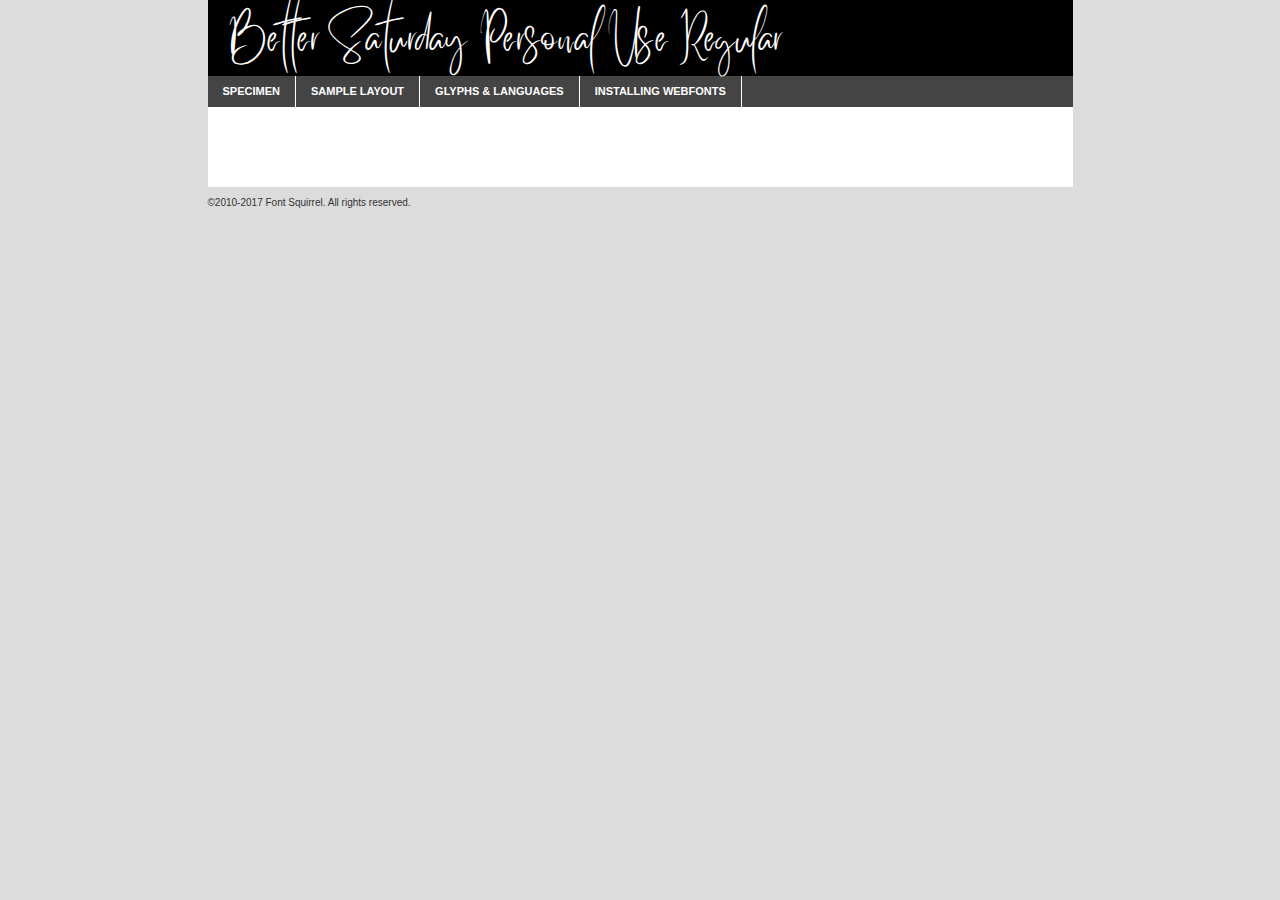
<file: font/better_saturday-demo.html>
<!DOCTYPE html PUBLIC "-//W3C//DTD XHTML 1.0 Transitional//EN"
        "http://www.w3.org/TR/xhtml1/DTD/xhtml1-transitional.dtd">

<html xmlns="http://www.w3.org/1999/xhtml" xml:lang="en" lang="en">
<head>
    <meta http-equiv="Content-Type" content="text/html; charset=utf-8"/>
    <script src="http://ajax.googleapis.com/ajax/libs/jquery/1.7.2/jquery.min.js" type="text/javascript" charset="utf-8"></script>
    <script type="text/javascript">
		(function($) {
			$.fn.easyTabs = function(option) {
				var param = jQuery.extend({ fadeSpeed: 'fast', defaultContent: 1, activeClass: 'active' }, option);
				$(this).each(function() {
					var thisId = '#' + this.id;
					if ( param.defaultContent == '' )
					{
						param.defaultContent = 1;
					}
					if ( typeof param.defaultContent == 'number' )
					{
						var defaultTab = $(thisId + ' .tabs li:eq(' + (param.defaultContent - 1) + ') a').attr('href').substr(1);
					}
					else
					{
						var defaultTab = param.defaultContent;
					}
					$(thisId + ' .tabs li a').each(function() {
						var tabToHide = $(this).attr('href').substr(1);
						$('#' + tabToHide).addClass('easytabs-tab-content');
					});
					hideAll();
					changeContent(defaultTab);

					function hideAll() {$(thisId + ' .easytabs-tab-content').hide();}

					function changeContent(tabId)
					{
						hideAll();
						$(thisId + ' .tabs li').removeClass(param.activeClass);
						$(thisId + ' .tabs li a[href=#' + tabId + ']').closest('li').addClass(param.activeClass);
						if ( param.fadeSpeed != 'none' )
						{
							$(thisId + ' #' + tabId).fadeIn(param.fadeSpeed);
						}
						else
						{
							$(thisId + ' #' + tabId).show();
						}
					}

					$(thisId + ' .tabs li').click(function() {
						var tabId = $(this).find('a').attr('href').substr(1);
						changeContent(tabId);
						return false;
					});
				});
			}
		})(jQuery);
    </script>
    <link rel="stylesheet" href="specimen_files/specimen_stylesheet.css" type="text/css" charset="utf-8"/>
    <link rel="stylesheet" href="stylesheet.css" type="text/css" charset="utf-8"/>

    <style type="text/css">
        		body {
			font-family: 'better_saturday_personal_usRg';
        		}

            </style>

    <title>Better Saturday Personal Use Regular Specimen</title>


    <script type="text/javascript" charset="utf-8">
		$(document).ready(function() {
			$('#container').easyTabs({ defaultContent: 1 });
		});
    </script>
</head>

<body>
<div id="container">
    <div id="header">
		Better Saturday Personal Use Regular    </div>
    <ul class="tabs">
        <li><a href="#specimen">Specimen</a></li>
        <li><a href="#layout">Sample Layout</a></li>
		        <li><a href="#glyphs">Glyphs &amp; Languages</a></li>
        <li><a href="#installing">Installing Webfonts</a></li>

    </ul>

    <div id="main_content">


        <div id="specimen">

            <div class="section">
                <div class="grid12 firstcol">
                    <div class="huge">AaBb</div>
                </div>
            </div>

            <div class="section">
                <div class="glyph_range">A&#x200B;B&#x200b;C&#x200b;D&#x200b;E&#x200b;F&#x200b;G&#x200b;H&#x200b;I&#x200b;J&#x200b;K&#x200b;L&#x200b;M&#x200b;N&#x200b;O&#x200b;P&#x200b;Q&#x200b;R&#x200b;S&#x200b;T&#x200b;U&#x200b;V&#x200b;W&#x200b;X&#x200b;Y&#x200b;Z&#x200b;a&#x200b;b&#x200b;c&#x200b;d&#x200b;e&#x200b;f&#x200b;g&#x200b;h&#x200b;i&#x200b;j&#x200b;k&#x200b;l&#x200b;m&#x200b;n&#x200b;o&#x200b;p&#x200b;q&#x200b;r&#x200b;s&#x200b;t&#x200b;u&#x200b;v&#x200b;w&#x200b;x&#x200b;y&#x200b;z&#x200b;1&#x200b;2&#x200b;3&#x200b;4&#x200b;5&#x200b;6&#x200b;7&#x200b;8&#x200b;9&#x200b;0&#x200b;&amp;&#x200b;.&#x200b;,&#x200b;?&#x200b;!&#x200b;&#64;&#x200b;(&#x200b;)&#x200b;#&#x200b;$&#x200b;%&#x200b;*&#x200b;+&#x200b;-&#x200b;=&#x200b;:&#x200b;;</div>
            </div>
            <div class="section">
                <div class="grid12 firstcol">
                    <table class="sample_table">
                        <tr>
                            <td>10</td>
                            <td class="size10">abcdefghijklmnopqrstuvwxyzABCDEFGHIJKLMNOPQRSTUVWXYZ0123456789abcdefghijklmnopqrstuvwxyzABCDEFGHIJKLMNOPQRSTUVWXYZ0123456789abcdefghijklmnopqrstuvwxyzABCDEFGHIJKLMNOPQRSTUVWXYZ</td>
                        </tr>
                        <tr>
                            <td>11</td>
                            <td class="size11">abcdefghijklmnopqrstuvwxyzABCDEFGHIJKLMNOPQRSTUVWXYZ0123456789abcdefghijklmnopqrstuvwxyzABCDEFGHIJKLMNOPQRSTUVWXYZ0123456789abcdefghijklmnopqrstuvwxyzABCDEFGHIJKLMNOPQRSTUVWXYZ</td>
                        </tr>
                        <tr>
                            <td>12</td>
                            <td class="size12">abcdefghijklmnopqrstuvwxyzABCDEFGHIJKLMNOPQRSTUVWXYZ0123456789abcdefghijklmnopqrstuvwxyzABCDEFGHIJKLMNOPQRSTUVWXYZ0123456789abcdefghijklmnopqrstuvwxyzABCDEFGHIJKLMNOPQRSTUVWXYZ</td>
                        </tr>
                        <tr>
                            <td>13</td>
                            <td class="size13">abcdefghijklmnopqrstuvwxyzABCDEFGHIJKLMNOPQRSTUVWXYZ0123456789abcdefghijklmnopqrstuvwxyzABCDEFGHIJKLMNOPQRSTUVWXYZ0123456789abcdefghijklmnopqrstuvwxyzABCDEFGHIJKLMNOPQRSTUVWXYZ</td>
                        </tr>
                        <tr>
                            <td>14</td>
                            <td class="size14">abcdefghijklmnopqrstuvwxyzABCDEFGHIJKLMNOPQRSTUVWXYZ0123456789abcdefghijklmnopqrstuvwxyzABCDEFGHIJKLMNOPQRSTUVWXYZ0123456789abcdefghijklmnopqrstuvwxyzABCDEFGHIJKLMNOPQRSTUVWXYZ</td>
                        </tr>
                        <tr>
                            <td>16</td>
                            <td class="size16">abcdefghijklmnopqrstuvwxyzABCDEFGHIJKLMNOPQRSTUVWXYZ0123456789abcdefghijklmnopqrstuvwxyzABCDEFGHIJKLMNOPQRSTUVWXYZ</td>
                        </tr>
                        <tr>
                            <td>18</td>
                            <td class="size18">abcdefghijklmnopqrstuvwxyzABCDEFGHIJKLMNOPQRSTUVWXYZ0123456789abcdefghijklmnopqrstuvwxyzABCDEFGHIJKLMNOPQRSTUVWXYZ</td>
                        </tr>
                        <tr>
                            <td>20</td>
                            <td class="size20">abcdefghijklmnopqrstuvwxyzABCDEFGHIJKLMNOPQRSTUVWXYZ0123456789abcdefghijklmnopqrstuvwxyzABCDEFGHIJKLMNOPQRSTUVWXYZ</td>
                        </tr>
                        <tr>
                            <td>24</td>
                            <td class="size24">abcdefghijklmnopqrstuvwxyzABCDEFGHIJKLMNOPQRSTUVWXYZ0123456789abcdefghijklmnopqrstuvwxyzABCDEFGHIJKLMNOPQRSTUVWXYZ</td>
                        </tr>
                        <tr>
                            <td>30</td>
                            <td class="size30">abcdefghijklmnopqrstuvwxyzABCDEFGHIJKLMNOPQRSTUVWXYZ0123456789abcdefghijklmnopqrstuvwxyzABCDEFGHIJKLMNOPQRSTUVWXYZ</td>
                        </tr>
                        <tr>
                            <td>36</td>
                            <td class="size36">abcdefghijklmnopqrstuvwxyzABCDEFGHIJKLMNOPQRSTUVWXYZ0123456789abcdefghijklmnopqrstuvwxyzABCDEFGHIJKLMNOPQRSTUVWXYZ</td>
                        </tr>
                        <tr>
                            <td>48</td>
                            <td class="size48">abcdefghijklmnopqrstuvwxyzABCDEFGHIJKLMNOPQRSTUVWXYZ0123456789abcdefghijklmnopqrstuvwxyzABCDEFGHIJKLMNOPQRSTUVWXYZ</td>
                        </tr>
                        <tr>
                            <td>60</td>
                            <td class="size60">abcdefghijklmnopqrstuvwxyzABCDEFGHIJKLMNOPQRSTUVWXYZ0123456789abcdefghijklmnopqrstuvwxyzABCDEFGHIJKLMNOPQRSTUVWXYZ</td>
                        </tr>
                        <tr>
                            <td>72</td>
                            <td class="size72">abcdefghijklmnopqrstuvwxyzABCDEFGHIJKLMNOPQRSTUVWXYZ0123456789abcdefghijklmnopqrstuvwxyzABCDEFGHIJKLMNOPQRSTUVWXYZ</td>
                        </tr>
                        <tr>
                            <td>90</td>
                            <td class="size90">abcdefghijklmnopqrstuvwxyzABCDEFGHIJKLMNOPQRSTUVWXYZ0123456789abcdefghijklmnopqrstuvwxyzABCDEFGHIJKLMNOPQRSTUVWXYZ</td>
                        </tr>
                    </table>

                </div>

            </div>


            <div class="section" id="bodycomparison">


                <div id="xheight">
                    <div class="fontbody">&#x25FC;&#x25FC;&#x25FC;&#x25FC;&#x25FC;&#x25FC;&#x25FC;&#x25FC;&#x25FC;&#x25FC;&#x25FC;&#x25FC;&#x25FC;&#x25FC;&#x25FC;&#x25FC;&#x25FC;&#x25FC;&#x25FC;&#x25FC;&#x25FC;&#x25FC;&#x25FC;&#x25FC;&#x25FC;&#x25FC;&#x25FC;&#x25FC;&#x25FC;&#x25FC;&#x25FC;&#x25FC;&#x25FC;&#x25FC;&#x25FC;&#x25FC;&#x25FC;&#x25FC;&#x25FC;&#x25FC;&#x25FC;&#x25FC;&#x25FC;&#x25FC;&#x25FC;&#x25FC;&#x25FC;&#x25FC;&#x25FC;&#x25FC;&#x25FC;&#x25FC;&#x25FC;&#x25FC;&#x25FC;&#x25FC;&#x25FC;&#x25FC;&#x25FC;&#x25FC;&#x25FC;&#x25FC;&#x25FC;&#x25FC;&#x25FC;&#x25FC;&#x25FC;&#x25FC;&#x25FC;&#x25FC;&#x25FC;&#x25FC;&#x25FC;&#x25FC;&#x25FC;&#x25FC;&#x25FC;&#x25FC;&#x25FC;&#x25FC;&#x25FC;&#x25FC;&#x25FC;&#x25FC;&#x25FC;&#x25FC;&#x25FC;&#x25FC;&#x25FC;&#x25FC;&#x25FC;&#x25FC;&#x25FC;&#x25FC;&#x25FC;&#x25FC;&#x25FC;&#x25FC;&#x25FC;body</div>
                    <div class="arialbody">body</div>
                    <div class="verdanabody">body</div>
                    <div class="georgiabody">body</div>
                </div>
                <div class="fontbody" style="z-index:1">
                    body<span>Better Saturday Personal Use Regular</span>
                </div>
                <div class="arialbody" style="z-index:1">
                    body<span>Arial</span>
                </div>
                <div class="verdanabody" style="z-index:1">
                    body<span>Verdana</span>
                </div>
                <div class="georgiabody" style="z-index:1">
                    body<span>Georgia</span>
                </div>


            </div>


            <div class="section psample psample_row1" id="">

                <div class="grid2 firstcol">
                    <p class="size10"><span>10.</span>Aenean lacinia bibendum nulla sed consectetur. Fusce dapibus, tellus ac cursus commodo, tortor mauris condimentum nibh, ut fermentum massa justo sit amet risus. Nullam id dolor id nibh ultricies vehicula ut id elit. Cum sociis natoque penatibus et magnis dis parturient montes, nascetur ridiculus mus. Nulla vitae elit libero, a pharetra augue.</p>

                </div>
                <div class="grid3">
                    <p class="size11"><span>11.</span>Aenean lacinia bibendum nulla sed consectetur. Fusce dapibus, tellus ac cursus commodo, tortor mauris condimentum nibh, ut fermentum massa justo sit amet risus. Nullam id dolor id nibh ultricies vehicula ut id elit. Cum sociis natoque penatibus et magnis dis parturient montes, nascetur ridiculus mus. Nulla vitae elit libero, a pharetra augue.</p>

                </div>
                <div class="grid3">
                    <p class="size12"><span>12.</span>Aenean lacinia bibendum nulla sed consectetur. Fusce dapibus, tellus ac cursus commodo, tortor mauris condimentum nibh, ut fermentum massa justo sit amet risus. Nullam id dolor id nibh ultricies vehicula ut id elit. Cum sociis natoque penatibus et magnis dis parturient montes, nascetur ridiculus mus. Nulla vitae elit libero, a pharetra augue.</p>

                </div>
                <div class="grid4">
                    <p class="size13"><span>13.</span>Aenean lacinia bibendum nulla sed consectetur. Fusce dapibus, tellus ac cursus commodo, tortor mauris condimentum nibh, ut fermentum massa justo sit amet risus. Nullam id dolor id nibh ultricies vehicula ut id elit. Cum sociis natoque penatibus et magnis dis parturient montes, nascetur ridiculus mus. Nulla vitae elit libero, a pharetra augue.</p>

                </div>
                <div class="white_blend"></div>

            </div>
            <div class="section psample psample_row2" id="">
                <div class="grid3 firstcol">
                    <p class="size14"><span>14.</span>Aenean lacinia bibendum nulla sed consectetur. Fusce dapibus, tellus ac cursus commodo, tortor mauris condimentum nibh, ut fermentum massa justo sit amet risus. Nullam id dolor id nibh ultricies vehicula ut id elit. Cum sociis natoque penatibus et magnis dis parturient montes, nascetur ridiculus mus. Nulla vitae elit libero, a pharetra augue.</p>

                </div>
                <div class="grid4">
                    <p class="size16"><span>16.</span>Aenean lacinia bibendum nulla sed consectetur. Fusce dapibus, tellus ac cursus commodo, tortor mauris condimentum nibh, ut fermentum massa justo sit amet risus. Nullam id dolor id nibh ultricies vehicula ut id elit. Cum sociis natoque penatibus et magnis dis parturient montes, nascetur ridiculus mus. Nulla vitae elit libero, a pharetra augue.</p>

                </div>
                <div class="grid5">
                    <p class="size18"><span>18.</span>Aenean lacinia bibendum nulla sed consectetur. Fusce dapibus, tellus ac cursus commodo, tortor mauris condimentum nibh, ut fermentum massa justo sit amet risus. Nullam id dolor id nibh ultricies vehicula ut id elit. Cum sociis natoque penatibus et magnis dis parturient montes, nascetur ridiculus mus. Nulla vitae elit libero, a pharetra augue.</p>

                </div>

                <div class="white_blend"></div>

            </div>

            <div class="section psample psample_row3" id="">
                <div class="grid5 firstcol">
                    <p class="size20"><span>20.</span>Aenean lacinia bibendum nulla sed consectetur. Fusce dapibus, tellus ac cursus commodo, tortor mauris condimentum nibh, ut fermentum massa justo sit amet risus. Nullam id dolor id nibh ultricies vehicula ut id elit. Cum sociis natoque penatibus et magnis dis parturient montes, nascetur ridiculus mus. Nulla vitae elit libero, a pharetra augue.</p>
                </div>
                <div class="grid7">
                    <p class="size24"><span>24.</span>Aenean lacinia bibendum nulla sed consectetur. Fusce dapibus, tellus ac cursus commodo, tortor mauris condimentum nibh, ut fermentum massa justo sit amet risus. Nullam id dolor id nibh ultricies vehicula ut id elit. Cum sociis natoque penatibus et magnis dis parturient montes, nascetur ridiculus mus. Nulla vitae elit libero, a pharetra augue.</p>
                </div>

                <div class="white_blend"></div>

            </div>

            <div class="section psample psample_row4" id="">
                <div class="grid12 firstcol">
                    <p class="size30"><span>30.</span>Aenean lacinia bibendum nulla sed consectetur. Fusce dapibus, tellus ac cursus commodo, tortor mauris condimentum nibh, ut fermentum massa justo sit amet risus. Nullam id dolor id nibh ultricies vehicula ut id elit. Cum sociis natoque penatibus et magnis dis parturient montes, nascetur ridiculus mus. Nulla vitae elit libero, a pharetra augue.</p>
                </div>
                <div class="white_blend"></div>

            </div>


            <div class="section psample psample_row1 fullreverse">
                <div class="grid2 firstcol">
                    <p class="size10"><span>10.</span>Aenean lacinia bibendum nulla sed consectetur. Fusce dapibus, tellus ac cursus commodo, tortor mauris condimentum nibh, ut fermentum massa justo sit amet risus. Nullam id dolor id nibh ultricies vehicula ut id elit. Cum sociis natoque penatibus et magnis dis parturient montes, nascetur ridiculus mus. Nulla vitae elit libero, a pharetra augue.</p>

                </div>
                <div class="grid3">
                    <p class="size11"><span>11.</span>Aenean lacinia bibendum nulla sed consectetur. Fusce dapibus, tellus ac cursus commodo, tortor mauris condimentum nibh, ut fermentum massa justo sit amet risus. Nullam id dolor id nibh ultricies vehicula ut id elit. Cum sociis natoque penatibus et magnis dis parturient montes, nascetur ridiculus mus. Nulla vitae elit libero, a pharetra augue.</p>

                </div>
                <div class="grid3">
                    <p class="size12"><span>12.</span>Aenean lacinia bibendum nulla sed consectetur. Fusce dapibus, tellus ac cursus commodo, tortor mauris condimentum nibh, ut fermentum massa justo sit amet risus. Nullam id dolor id nibh ultricies vehicula ut id elit. Cum sociis natoque penatibus et magnis dis parturient montes, nascetur ridiculus mus. Nulla vitae elit libero, a pharetra augue.</p>

                </div>
                <div class="grid4">
                    <p class="size13"><span>13.</span>Aenean lacinia bibendum nulla sed consectetur. Fusce dapibus, tellus ac cursus commodo, tortor mauris condimentum nibh, ut fermentum massa justo sit amet risus. Nullam id dolor id nibh ultricies vehicula ut id elit. Cum sociis natoque penatibus et magnis dis parturient montes, nascetur ridiculus mus. Nulla vitae elit libero, a pharetra augue.</p>

                </div>
                <div class="black_blend"></div>

            </div>

            <div class="section psample psample_row2 fullreverse">
                <div class="grid3 firstcol">
                    <p class="size14"><span>14.</span>Aenean lacinia bibendum nulla sed consectetur. Fusce dapibus, tellus ac cursus commodo, tortor mauris condimentum nibh, ut fermentum massa justo sit amet risus. Nullam id dolor id nibh ultricies vehicula ut id elit. Cum sociis natoque penatibus et magnis dis parturient montes, nascetur ridiculus mus. Nulla vitae elit libero, a pharetra augue.</p>

                </div>
                <div class="grid4">
                    <p class="size16"><span>16.</span>Aenean lacinia bibendum nulla sed consectetur. Fusce dapibus, tellus ac cursus commodo, tortor mauris condimentum nibh, ut fermentum massa justo sit amet risus. Nullam id dolor id nibh ultricies vehicula ut id elit. Cum sociis natoque penatibus et magnis dis parturient montes, nascetur ridiculus mus. Nulla vitae elit libero, a pharetra augue.</p>

                </div>
                <div class="grid5">
                    <p class="size18"><span>18.</span>Aenean lacinia bibendum nulla sed consectetur. Fusce dapibus, tellus ac cursus commodo, tortor mauris condimentum nibh, ut fermentum massa justo sit amet risus. Nullam id dolor id nibh ultricies vehicula ut id elit. Cum sociis natoque penatibus et magnis dis parturient montes, nascetur ridiculus mus. Nulla vitae elit libero, a pharetra augue.</p>

                </div>
                <div class="black_blend"></div>

            </div>

            <div class="section psample fullreverse psample_row3" id="">
                <div class="grid5 firstcol">
                    <p class="size20"><span>20.</span>Aenean lacinia bibendum nulla sed consectetur. Fusce dapibus, tellus ac cursus commodo, tortor mauris condimentum nibh, ut fermentum massa justo sit amet risus. Nullam id dolor id nibh ultricies vehicula ut id elit. Cum sociis natoque penatibus et magnis dis parturient montes, nascetur ridiculus mus. Nulla vitae elit libero, a pharetra augue.</p>
                </div>
                <div class="grid7">
                    <p class="size24"><span>24.</span>Aenean lacinia bibendum nulla sed consectetur. Fusce dapibus, tellus ac cursus commodo, tortor mauris condimentum nibh, ut fermentum massa justo sit amet risus. Nullam id dolor id nibh ultricies vehicula ut id elit. Cum sociis natoque penatibus et magnis dis parturient montes, nascetur ridiculus mus. Nulla vitae elit libero, a pharetra augue.</p>
                </div>

                <div class="black_blend"></div>

            </div>

            <div class="section psample fullreverse psample_row4" id="" style="border-bottom: 20px #000 solid;">
                <div class="grid12 firstcol">
                    <p class="size30"><span>30.</span>Aenean lacinia bibendum nulla sed consectetur. Fusce dapibus, tellus ac cursus commodo, tortor mauris condimentum nibh, ut fermentum massa justo sit amet risus. Nullam id dolor id nibh ultricies vehicula ut id elit. Cum sociis natoque penatibus et magnis dis parturient montes, nascetur ridiculus mus. Nulla vitae elit libero, a pharetra augue.</p>
                </div>
                <div class="black_blend"></div>

            </div>


        </div>

        <div id="layout">

            <div class="section">

                <div class="grid12 firstcol">
                    <h1>Lorem Ipsum Dolor</h1>
                    <h2>Etiam porta sem malesuada magna mollis euismod</h2>

                    <p class="byline">By <a href="#link">Aenean Lacinia</a></p>
                </div>
            </div>
            <div class="section">
                <div class="grid8 firstcol">
                    <p class="large">Donec sed odio dui. Morbi leo risus, porta ac consectetur ac, vestibulum at eros. Fusce dapibus, tellus ac cursus commodo, tortor mauris condimentum nibh, ut fermentum massa justo sit amet risus. </p>


                    <h3>Pellentesque ornare sem</h3>

                    <p>Maecenas sed diam eget risus varius blandit sit amet non magna. Maecenas faucibus mollis interdum. Donec ullamcorper nulla non metus auctor fringilla. Nullam id dolor id nibh ultricies vehicula ut id elit. Nullam id dolor id nibh ultricies vehicula ut id elit. </p>

                    <p>Aenean eu leo quam. Pellentesque ornare sem lacinia quam venenatis vestibulum. Lorem ipsum dolor sit amet, consectetur adipiscing elit. Cum sociis natoque penatibus et magnis dis parturient montes, nascetur ridiculus mus. </p>

                    <p>Nulla vitae elit libero, a pharetra augue. Praesent commodo cursus magna, vel scelerisque nisl consectetur et. Aenean lacinia bibendum nulla sed consectetur. </p>

                    <p>Nullam quis risus eget urna mollis ornare vel eu leo. Nullam quis risus eget urna mollis ornare vel eu leo. Maecenas sed diam eget risus varius blandit sit amet non magna. Donec ullamcorper nulla non metus auctor fringilla. </p>

                    <h3>Cras mattis consectetur</h3>

                    <p>Aenean eu leo quam. Pellentesque ornare sem lacinia quam venenatis vestibulum. Aenean lacinia bibendum nulla sed consectetur. Integer posuere erat a ante venenatis dapibus posuere velit aliquet. Cras mattis consectetur purus sit amet fermentum. </p>

                    <p>Nullam id dolor id nibh ultricies vehicula ut id elit. Nullam quis risus eget urna mollis ornare vel eu leo. Cras mattis consectetur purus sit amet fermentum.</p>
                </div>

                <div class="grid4 sidebar">

                    <div class="box reverse">
                        <p class="last">Nullam quis risus eget urna mollis ornare vel eu leo. Donec ullamcorper nulla non metus auctor fringilla. Cras mattis consectetur purus sit amet fermentum. Sed posuere consectetur est at lobortis. Lorem ipsum dolor sit amet, consectetur adipiscing elit. </p>
                    </div>

                    <p class="caption">Maecenas sed diam eget risus varius.</p>

                    <p>Vestibulum id ligula porta felis euismod semper. Integer posuere erat a ante venenatis dapibus posuere velit aliquet. Vestibulum id ligula porta felis euismod semper. Sed posuere consectetur est at lobortis. Maecenas sed diam eget risus varius blandit sit amet non magna. Fusce dapibus, tellus ac cursus commodo, tortor mauris condimentum nibh, ut fermentum massa justo sit amet risus. </p>


                    <p>Duis mollis, est non commodo luctus, nisi erat porttitor ligula, eget lacinia odio sem nec elit. Aenean lacinia bibendum nulla sed consectetur. Vivamus sagittis lacus vel augue laoreet rutrum faucibus dolor auctor. Aenean lacinia bibendum nulla sed consectetur. Nullam quis risus eget urna mollis ornare vel eu leo. </p>

                    <p>Praesent commodo cursus magna, vel scelerisque nisl consectetur et. Donec ullamcorper nulla non metus auctor fringilla. Maecenas faucibus mollis interdum. Fusce dapibus, tellus ac cursus commodo, tortor mauris condimentum nibh, ut fermentum massa justo sit amet risus. </p>

                </div>
            </div>

        </div>


		

        <div id="glyphs">
            <div class="section">
                <div class="grid12 firstcol">

                    <h1>Language Support</h1>
                    <p>The subset of Better Saturday Personal Use Regular in this kit supports the following languages:<br/>

						Albanian, Basque, Breton, Chamorro, Danish, Dutch, English, Faroese, Finnish, French, Frisian, Galician, German, Icelandic, Italian, Malagasy, Norwegian, Portuguese, Spanish, Alsatian, Aragonese, Arapaho, Arrernte, Asturian, Aymara, Bislama, Cebuano, Corsican, Fijian, French_creole, Genoese, Gilbertese, Greenlandic, Haitian_creole, Hiligaynon, Hmong, Hopi, Ibanag, Iloko_ilokano, Indonesian, Interglossa_glosa, Interlingua, Irish_gaelic, Jerriais, Lojban, Lombard, Luxembourgeois, Manx, Mohawk, Norfolk_pitcairnese, Occitan, Oromo, Pangasinan, Papiamento, Piedmontese, Potawatomi, Rhaeto-romance, Romansh, Rotokas, Sami_lule, Samoan, Sardinian, Scots_gaelic, Seychelles_creole, Shona, Sicilian, Somali, Southern_ndebele, Swahili, Swati_swazi, Tagalog_filipino_pilipino, Tetum, Tok_pisin, Uyghur_latinized, Volapuk, Walloon, Warlpiri, Xhosa, Yapese, Zulu, Latinbasic, Ubasic, Demo                    </p>
                    <h1>Glyph Chart</h1>
                    <p>The subset of Better Saturday Personal Use Regular in this kit includes all the glyphs listed below. Unicode entities are included above each glyph to help you insert individual characters into your layout.</p>
                    <div id="glyph_chart">

																				                                <div><p>&amp;#29;</p>&#29;</div>
																				                                <div><p>&amp;#13;</p>&#13;</div>
																				                                <div><p>&amp;#29;</p>&#29;</div>
																				                                <div><p>&amp;#32;</p>&#32;</div>
																				                                <div><p>&amp;#33;</p>&#33;</div>
																				                                <div><p>&amp;#34;</p>&#34;</div>
																				                                <div><p>&amp;#35;</p>&#35;</div>
																				                                <div><p>&amp;#36;</p>&#36;</div>
																				                                <div><p>&amp;#37;</p>&#37;</div>
																				                                <div><p>&amp;#38;</p>&#38;</div>
																				                                <div><p>&amp;#39;</p>&#39;</div>
																				                                <div><p>&amp;#40;</p>&#40;</div>
																				                                <div><p>&amp;#41;</p>&#41;</div>
																				                                <div><p>&amp;#42;</p>&#42;</div>
																				                                <div><p>&amp;#43;</p>&#43;</div>
																				                                <div><p>&amp;#44;</p>&#44;</div>
																				                                <div><p>&amp;#45;</p>&#45;</div>
																				                                <div><p>&amp;#46;</p>&#46;</div>
																				                                <div><p>&amp;#47;</p>&#47;</div>
																				                                <div><p>&amp;#48;</p>&#48;</div>
																				                                <div><p>&amp;#49;</p>&#49;</div>
																				                                <div><p>&amp;#50;</p>&#50;</div>
																				                                <div><p>&amp;#51;</p>&#51;</div>
																				                                <div><p>&amp;#52;</p>&#52;</div>
																				                                <div><p>&amp;#53;</p>&#53;</div>
																				                                <div><p>&amp;#54;</p>&#54;</div>
																				                                <div><p>&amp;#55;</p>&#55;</div>
																				                                <div><p>&amp;#56;</p>&#56;</div>
																				                                <div><p>&amp;#57;</p>&#57;</div>
																				                                <div><p>&amp;#58;</p>&#58;</div>
																				                                <div><p>&amp;#59;</p>&#59;</div>
																				                                <div><p>&amp;#60;</p>&#60;</div>
																				                                <div><p>&amp;#61;</p>&#61;</div>
																				                                <div><p>&amp;#62;</p>&#62;</div>
																				                                <div><p>&amp;#63;</p>&#63;</div>
																				                                <div><p>&amp;#64;</p>&#64;</div>
																				                                <div><p>&amp;#65;</p>&#65;</div>
																				                                <div><p>&amp;#66;</p>&#66;</div>
																				                                <div><p>&amp;#67;</p>&#67;</div>
																				                                <div><p>&amp;#68;</p>&#68;</div>
																				                                <div><p>&amp;#69;</p>&#69;</div>
																				                                <div><p>&amp;#70;</p>&#70;</div>
																				                                <div><p>&amp;#71;</p>&#71;</div>
																				                                <div><p>&amp;#72;</p>&#72;</div>
																				                                <div><p>&amp;#73;</p>&#73;</div>
																				                                <div><p>&amp;#74;</p>&#74;</div>
																				                                <div><p>&amp;#75;</p>&#75;</div>
																				                                <div><p>&amp;#76;</p>&#76;</div>
																				                                <div><p>&amp;#77;</p>&#77;</div>
																				                                <div><p>&amp;#78;</p>&#78;</div>
																				                                <div><p>&amp;#79;</p>&#79;</div>
																				                                <div><p>&amp;#80;</p>&#80;</div>
																				                                <div><p>&amp;#81;</p>&#81;</div>
																				                                <div><p>&amp;#82;</p>&#82;</div>
																				                                <div><p>&amp;#83;</p>&#83;</div>
																				                                <div><p>&amp;#84;</p>&#84;</div>
																				                                <div><p>&amp;#85;</p>&#85;</div>
																				                                <div><p>&amp;#86;</p>&#86;</div>
																				                                <div><p>&amp;#87;</p>&#87;</div>
																				                                <div><p>&amp;#88;</p>&#88;</div>
																				                                <div><p>&amp;#89;</p>&#89;</div>
																				                                <div><p>&amp;#90;</p>&#90;</div>
																				                                <div><p>&amp;#91;</p>&#91;</div>
																				                                <div><p>&amp;#92;</p>&#92;</div>
																				                                <div><p>&amp;#93;</p>&#93;</div>
																				                                <div><p>&amp;#94;</p>&#94;</div>
																				                                <div><p>&amp;#95;</p>&#95;</div>
																				                                <div><p>&amp;#96;</p>&#96;</div>
																				                                <div><p>&amp;#97;</p>&#97;</div>
																				                                <div><p>&amp;#98;</p>&#98;</div>
																				                                <div><p>&amp;#99;</p>&#99;</div>
																				                                <div><p>&amp;#100;</p>&#100;</div>
																				                                <div><p>&amp;#101;</p>&#101;</div>
																				                                <div><p>&amp;#102;</p>&#102;</div>
																				                                <div><p>&amp;#103;</p>&#103;</div>
																				                                <div><p>&amp;#104;</p>&#104;</div>
																				                                <div><p>&amp;#105;</p>&#105;</div>
																				                                <div><p>&amp;#106;</p>&#106;</div>
																				                                <div><p>&amp;#107;</p>&#107;</div>
																				                                <div><p>&amp;#108;</p>&#108;</div>
																				                                <div><p>&amp;#109;</p>&#109;</div>
																				                                <div><p>&amp;#110;</p>&#110;</div>
																				                                <div><p>&amp;#111;</p>&#111;</div>
																				                                <div><p>&amp;#112;</p>&#112;</div>
																				                                <div><p>&amp;#113;</p>&#113;</div>
																				                                <div><p>&amp;#114;</p>&#114;</div>
																				                                <div><p>&amp;#115;</p>&#115;</div>
																				                                <div><p>&amp;#116;</p>&#116;</div>
																				                                <div><p>&amp;#117;</p>&#117;</div>
																				                                <div><p>&amp;#118;</p>&#118;</div>
																				                                <div><p>&amp;#119;</p>&#119;</div>
																				                                <div><p>&amp;#120;</p>&#120;</div>
																				                                <div><p>&amp;#121;</p>&#121;</div>
																				                                <div><p>&amp;#122;</p>&#122;</div>
																				                                <div><p>&amp;#123;</p>&#123;</div>
																				                                <div><p>&amp;#124;</p>&#124;</div>
																				                                <div><p>&amp;#125;</p>&#125;</div>
																				                                <div><p>&amp;#126;</p>&#126;</div>
																				                                <div><p>&amp;#160;</p>&#160;</div>
																				                                <div><p>&amp;#161;</p>&#161;</div>
																				                                <div><p>&amp;#162;</p>&#162;</div>
																				                                <div><p>&amp;#163;</p>&#163;</div>
																				                                <div><p>&amp;#173;</p>&#173;</div>
																				                                <div><p>&amp;#191;</p>&#191;</div>
																				                                <div><p>&amp;#192;</p>&#192;</div>
																				                                <div><p>&amp;#193;</p>&#193;</div>
																				                                <div><p>&amp;#194;</p>&#194;</div>
																				                                <div><p>&amp;#195;</p>&#195;</div>
																				                                <div><p>&amp;#196;</p>&#196;</div>
																				                                <div><p>&amp;#197;</p>&#197;</div>
																				                                <div><p>&amp;#198;</p>&#198;</div>
																				                                <div><p>&amp;#199;</p>&#199;</div>
																				                                <div><p>&amp;#200;</p>&#200;</div>
																				                                <div><p>&amp;#201;</p>&#201;</div>
																				                                <div><p>&amp;#202;</p>&#202;</div>
																				                                <div><p>&amp;#203;</p>&#203;</div>
																				                                <div><p>&amp;#204;</p>&#204;</div>
																				                                <div><p>&amp;#205;</p>&#205;</div>
																				                                <div><p>&amp;#206;</p>&#206;</div>
																				                                <div><p>&amp;#207;</p>&#207;</div>
																				                                <div><p>&amp;#208;</p>&#208;</div>
																				                                <div><p>&amp;#209;</p>&#209;</div>
																				                                <div><p>&amp;#210;</p>&#210;</div>
																				                                <div><p>&amp;#211;</p>&#211;</div>
																				                                <div><p>&amp;#212;</p>&#212;</div>
																				                                <div><p>&amp;#213;</p>&#213;</div>
																				                                <div><p>&amp;#214;</p>&#214;</div>
																				                                <div><p>&amp;#215;</p>&#215;</div>
																				                                <div><p>&amp;#216;</p>&#216;</div>
																				                                <div><p>&amp;#217;</p>&#217;</div>
																				                                <div><p>&amp;#218;</p>&#218;</div>
																				                                <div><p>&amp;#219;</p>&#219;</div>
																				                                <div><p>&amp;#220;</p>&#220;</div>
																				                                <div><p>&amp;#221;</p>&#221;</div>
																				                                <div><p>&amp;#222;</p>&#222;</div>
																				                                <div><p>&amp;#223;</p>&#223;</div>
																				                                <div><p>&amp;#224;</p>&#224;</div>
																				                                <div><p>&amp;#225;</p>&#225;</div>
																				                                <div><p>&amp;#226;</p>&#226;</div>
																				                                <div><p>&amp;#227;</p>&#227;</div>
																				                                <div><p>&amp;#228;</p>&#228;</div>
																				                                <div><p>&amp;#229;</p>&#229;</div>
																				                                <div><p>&amp;#230;</p>&#230;</div>
																				                                <div><p>&amp;#231;</p>&#231;</div>
																				                                <div><p>&amp;#232;</p>&#232;</div>
																				                                <div><p>&amp;#233;</p>&#233;</div>
																				                                <div><p>&amp;#234;</p>&#234;</div>
																				                                <div><p>&amp;#235;</p>&#235;</div>
																				                                <div><p>&amp;#236;</p>&#236;</div>
																				                                <div><p>&amp;#237;</p>&#237;</div>
																				                                <div><p>&amp;#238;</p>&#238;</div>
																				                                <div><p>&amp;#239;</p>&#239;</div>
																				                                <div><p>&amp;#240;</p>&#240;</div>
																				                                <div><p>&amp;#241;</p>&#241;</div>
																				                                <div><p>&amp;#242;</p>&#242;</div>
																				                                <div><p>&amp;#243;</p>&#243;</div>
																				                                <div><p>&amp;#244;</p>&#244;</div>
																				                                <div><p>&amp;#245;</p>&#245;</div>
																				                                <div><p>&amp;#246;</p>&#246;</div>
																				                                <div><p>&amp;#247;</p>&#247;</div>
																				                                <div><p>&amp;#248;</p>&#248;</div>
																				                                <div><p>&amp;#249;</p>&#249;</div>
																				                                <div><p>&amp;#250;</p>&#250;</div>
																				                                <div><p>&amp;#251;</p>&#251;</div>
																				                                <div><p>&amp;#252;</p>&#252;</div>
																				                                <div><p>&amp;#253;</p>&#253;</div>
																				                                <div><p>&amp;#254;</p>&#254;</div>
																				                                <div><p>&amp;#255;</p>&#255;</div>
																				                                <div><p>&amp;#338;</p>&#338;</div>
																				                                <div><p>&amp;#339;</p>&#339;</div>
																				                                <div><p>&amp;#376;</p>&#376;</div>
																				                                <div><p>&amp;#710;</p>&#710;</div>
																				                                <div><p>&amp;#732;</p>&#732;</div>
																				                                <div><p>&amp;#8192;</p>&#8192;</div>
																				                                <div><p>&amp;#8193;</p>&#8193;</div>
																				                                <div><p>&amp;#8194;</p>&#8194;</div>
																				                                <div><p>&amp;#8195;</p>&#8195;</div>
																				                                <div><p>&amp;#8196;</p>&#8196;</div>
																				                                <div><p>&amp;#8197;</p>&#8197;</div>
																				                                <div><p>&amp;#8198;</p>&#8198;</div>
																				                                <div><p>&amp;#8199;</p>&#8199;</div>
																				                                <div><p>&amp;#8200;</p>&#8200;</div>
																				                                <div><p>&amp;#8201;</p>&#8201;</div>
																				                                <div><p>&amp;#8202;</p>&#8202;</div>
																				                                <div><p>&amp;#8208;</p>&#8208;</div>
																				                                <div><p>&amp;#8209;</p>&#8209;</div>
																				                                <div><p>&amp;#8210;</p>&#8210;</div>
																				                                <div><p>&amp;#8211;</p>&#8211;</div>
																				                                <div><p>&amp;#8212;</p>&#8212;</div>
																				                                <div><p>&amp;#8216;</p>&#8216;</div>
																				                                <div><p>&amp;#8217;</p>&#8217;</div>
																				                                <div><p>&amp;#8220;</p>&#8220;</div>
																				                                <div><p>&amp;#8221;</p>&#8221;</div>
																				                                <div><p>&amp;#8239;</p>&#8239;</div>
																				                                <div><p>&amp;#8287;</p>&#8287;</div>
																				                                <div><p>&amp;#8364;</p>&#8364;</div>
																				                                <div><p>&amp;#9724;</p>&#9724;</div>
																																													                    </div>
                </div>


            </div>
        </div>


        <div id="specs">

        </div>

        <div id="installing">
            <div class="section">
                <div class="grid7 firstcol">
                    <h1>Installing Webfonts</h1>

                    <p>Webfonts are supported by all major browser platforms but not all in the same way. There are currently four different font formats that must be included in order to target all browsers. This includes TTF, WOFF, EOT and SVG.</p>

                    <h2>1. Upload your webfonts</h2>
                    <p>You must upload your webfont kit to your website. They should be in or near the same directory as your CSS files.</p>

                    <h2>2. Include the webfont stylesheet</h2>
                    <p>A special CSS @font-face declaration helps the various browsers select the appropriate font it needs without causing you a bunch of headaches. Learn more about this syntax by reading the <a href="https://www.fontspring.com/blog/further-hardening-of-the-bulletproof-syntax">Fontspring blog post</a> about it. The code for it is as follows:</p>


                    <code>
                        @font-face{
                        font-family: 'MyWebFont';
                        src: url('WebFont.eot');
                        src: url('WebFont.eot?#iefix') format('embedded-opentype'),
                        url('WebFont.woff') format('woff'),
                        url('WebFont.ttf') format('truetype'),
                        url('WebFont.svg#webfont') format('svg');
                        }
                    </code>

                    <p>We've already gone ahead and generated the code for you. All you have to do is link to the stylesheet in your HTML, like this:</p>
                    <code>&lt;link rel=&quot;stylesheet&quot; href=&quot;stylesheet.css&quot; type=&quot;text/css&quot; charset=&quot;utf-8&quot; /&gt;</code>

                    <h2>3. Modify your own stylesheet</h2>
                    <p>To take advantage of your new fonts, you must tell your stylesheet to use them. Look at the original @font-face declaration above and find the property called "font-family." The name linked there will be what you use to reference the font. Prepend that webfont name to the font stack in the "font-family" property, inside the selector you want to change. For example:</p>
                    <code>p { font-family: 'WebFont', Arial, sans-serif; }</code>

                    <h2>4. Test</h2>
                    <p>Getting webfonts to work cross-browser <em>can</em> be tricky. Use the information in the sidebar to help you if you find that fonts aren't loading in a particular browser.</p>
                </div>

                <div class="grid5 sidebar">
                    <div class="box">
                        <h2>Troubleshooting<br/>Font-Face Problems</h2>
                        <p>Having trouble getting your webfonts to load in your new website? Here are some tips to sort out what might be the problem.</p>

                        <h3>Fonts not showing in any browser</h3>

                        <p>This sounds like you need to work on the plumbing. You either did not upload the fonts to the correct directory, or you did not link the fonts properly in the CSS. If you've confirmed that all this is correct and you still have a problem, take a look at your .htaccess file and see if requests are getting intercepted.</p>

                        <h3>Fonts not loading in iPhone or iPad</h3>

                        <p>The most common problem here is that you are serving the fonts from an IIS server. IIS refuses to serve files that have unknown MIME types. If that is the case, you must set the MIME type for SVG to "image/svg+xml" in the server settings. Follow these instructions from Microsoft if you need help.</p>

                        <h3>Fonts not loading in Firefox</h3>

                        <p>The primary reason for this failure? You are still using a version Firefox older than 3.5. So upgrade already! If that isn't it, then you are very likely serving fonts from a different domain. Firefox requires that all font assets be served from the same domain. Lastly it is possible that you need to add WOFF to your list of MIME types (if you are serving via IIS.)</p>

                        <h3>Fonts not loading in IE</h3>

                        <p>Are you looking at Internet Explorer on an actual Windows machine or are you cheating by using a service like Adobe BrowserLab? Many of these screenshot services do not render @font-face for IE. Best to test it on a real machine.</p>

                        <h3>Fonts not loading in IE9</h3>

                        <p>IE9, like Firefox, requires that fonts be served from the same domain as the website. Make sure that is the case.</p>
                    </div>
                </div>
            </div>

        </div>

    </div>
    <div id="footer">
        <p>&copy;2010-2017 Font Squirrel. All rights reserved.</p>
    </div>
</div>
</body>
</html>
</file>
<file: font/stylesheet.css>
/*! Generated by Font Squirrel (https://www.fontsquirrel.com) on August 25, 2022 */



@font-face {
    font-family: 'better_saturday_personal_usRg';
    src: url('better_saturday-webfont.woff2') format('woff2'),
         url('better_saturday-webfont.woff') format('woff');
    font-weight: normal;
    font-style: normal;

}
</file>
<file: font/specimen_files/specimen_stylesheet.css>
@import url('grid_12-825-55-15.css');

/*  
	CSS Reset by Eric Meyer - Released under Public Domain
    http://meyerweb.com/eric/tools/css/reset/
*/
html, body, div, span, applet, object, iframe,
h1, h2, h3, h4, h5, h6, p, blockquote, pre,
a, abbr, acronym, address, big, cite, code,
del, dfn, em, font, img, ins, kbd, q, s, samp,
small, strike, strong, sub, sup, tt, var,
b, u, i, center, dl, dt, dd, ol, ul, li,
fieldset, form, label, legend, table,
caption, tbody, tfoot, thead, tr, th, td {
	margin:         0;
	padding:        0;
	border:         0;
	outline:        0;
	font-size:      100%;
	vertical-align: baseline;
	background:     transparent;
}

body {
	line-height: 1;
}

ol, ul {
	list-style: none;
}

blockquote, q {
	quotes: none;
}

blockquote:before, blockquote:after,
q:before, q:after {
	content: '';
	content: none;
}

:focus {
	outline: 0;
}

ins {
	text-decoration: none;
}

del {
	text-decoration: line-through;
}

table {
	border-collapse: collapse;
	border-spacing:  0;
}


body {
	color:            #000;
	background-color: #dcdcdc;
}

a {
	text-decoration: none;
	color:           #1883ba;
}

h1 {
	font-size:     32px;
	font-weight:   normal;
	font-style:    normal;
	margin-bottom: 18px;
}

h2 {
	font-size: 18px;
}

#container {
	width:  865px;
	margin: 0px auto;
}


#header {
	padding:          20px;
	font-size:        36px;
	background-color: #000;
	color:            #fff;
}

#header span {
	color: #666;
}

#main_content {
	background-color: #fff;
	padding:          60px 20px 20px;
}


#footer p {
	margin:         0;
	padding-top:    10px;
	padding-bottom: 50px;
	color:          #333;
	font:           10px Arial, sans-serif;
}

.tabs {
	width:            100%;
	height:           31px;
	background-color: #444;
}

.tabs li {
	float:            left;
	margin:           0;
	overflow:         hidden;
	background-color: #444;
}

.tabs li a {
	display:         block;
	color:           #fff;
	text-decoration: none;
	font:            bold 11px/11px 'Arial';
	text-transform:  uppercase;
	padding:         10px 15px;
	border-right:    1px solid #fff;
}

.tabs li a:hover {
	background-color: #00b3ff;

}

.tabs li.active a {
	color:            #000;
	background-color: #fff;
}


div.huge {

	font-size:      300px;
	line-height:    1em;
	padding:        0;
	letter-spacing: -.02em;
	overflow:       hidden;
}

div.glyph_range {
	font-size:   72px;
	line-height: 1.1em;
}

.size10 {
	font-size: 10px;
}

.size11 {
	font-size: 11px;
}

.size12 {
	font-size: 12px;
}

.size13 {
	font-size: 13px;
}

.size14 {
	font-size: 14px;
}

.size16 {
	font-size: 16px;
}

.size18 {
	font-size: 18px;
}

.size20 {
	font-size: 20px;
}

.size24 {
	font-size: 24px;
}

.size30 {
	font-size: 30px;
}

.size36 {
	font-size: 36px;
}

.size48 {
	font-size: 48px;
}

.size60 {
	font-size: 60px;
}

.size72 {
	font-size: 72px;
}

.size90 {
	font-size: 90px;
}


.psample_row1 {
	height: 120px;
}

.psample_row1 {
	height: 120px;
}

.psample_row2 {
	height: 160px;
}

.psample_row3 {
	height: 160px;
}

.psample_row4 {
	height: 160px;
}

.psample {
	overflow: hidden;
	position: relative;
}

.psample p {
	line-height: 1.3em;
	display:     block;
	overflow:    hidden;
	margin:      0;
}

.psample span {
	margin-right: .5em;
}

.white_blend {
	width:            100%;
	height:           61px;
	background-image: url([data-uri]);
	position:         absolute;
	bottom:           0;
}

.black_blend {
	width:            100%;
	height:           61px;
	background-image: url([data-uri]);
	position:         absolute;
	bottom:           0;
}

.fullreverse {
	background:    #000 !important;
	color:         #fff !important;
	margin-left:   -20px;
	padding-left:  20px;
	margin-right:  -20px;
	padding-right: 20px;
	padding:       20px;
	margin-bottom: 0;
}


.sample_table td {
	padding-top:    3px;
	padding-bottom: 5px;
	padding-left:   5px;
	vertical-align: middle;
	line-height:    1.2em;
}

.sample_table td:first-child {
	background-color: #eee;
	text-align:       right;
	padding-right:    5px;
	padding-left:     0;
	padding:          5px;
	font:             11px/12px 'Courier New', Courier, mono;
}

code {
	white-space:      pre;
	background-color: #eee;
	display:          block;
	padding:          10px;
	margin-bottom:    18px;
	overflow:         auto;
}


.bottom, .last {
	margin-bottom:  0 !important;
	padding-bottom: 0 !important;
}

.box {
	padding:       18px;
	margin-bottom: 18px;
	background:    #eee;
}

.reverse, .reversed {
	background: #000 !important;
	color:      #fff !important;
	border:     none !important;
}

#bodycomparison {
	position:    relative;
	overflow:    hidden;
	font-size:   72px;
	height:      90px;
	white-space: nowrap;
}

#bodycomparison div {
	font-size:   72px;
	line-height: 90px;
	display:     inline;
	margin:      0 15px 0 0;
	padding:     0;
}

#bodycomparison div span {
	font:     10px Arial;
	position: absolute;
	left:     0;
}

#xheight {
	float:       none;
	position:    absolute;
	color:       #d9f3ff;
	font-size:   72px;
	line-height: 90px;
}

.fontbody {
	position: relative;
}

.arialbody {
	font-family: Arial;
	position:    relative;
}

.verdanabody {
	font-family: Verdana;
	position:    relative;
}

.georgiabody {
	font-family: Georgia;
	position:    relative;
}

/* @group Layout page
 */

#layout h1 {
	font-size:   36px;
	line-height: 42px;
	font-weight: normal;
	font-style:  normal;
}

#layout h2 {
	font-size:   24px;
	line-height: 23px;
	font-weight: normal;
	font-style:  normal;
}

#layout h3 {
	font-size:   22px;
	line-height: 1.4em;
	margin-top:  1em;
	font-weight: normal;
	font-style:  normal;
}


#layout p.byline {
	font-size:     12px;
	margin-top:    18px;
	line-height:   12px;
	margin-bottom: 0;
}

#layout p {
	font-size:     14px;
	line-height:   21px;
	margin-bottom: .5em;
}

#layout p.large {
	font-size:   18px;
	line-height: 26px;
}

#layout .sidebar p {
	font-size:   12px;
	line-height: 1.4em;
}

#layout p.caption {
	font-size:     10px;
	margin-top:    -16px;
	margin-bottom: 18px;
}

/* @end */

/* @group Glyphs */

#glyph_chart div {
	background-color: #d9f3ff;
	color:            black;
	float:            left;
	font-size:        36px;
	height:           1.2em;
	line-height:      1.2em;
	margin-bottom:    1px;
	margin-right:     1px;
	text-align:       center;
	width:            1.2em;
	position:         relative;
	padding:          .6em .2em .2em;
}

#glyph_chart div p {
	position:         absolute;
	left:             0;
	top:              0;
	display:          block;
	text-align:       center;
	font:             bold 9px Arial, sans-serif;
	background-color: #3a768f;
	width:            100%;
	color:            #fff;
	padding:          2px 0;
}


#glyphs h1 {
	font-family: Arial, sans-serif;
}

/* @end */

/* @group Installing */

#installing {
	font: 13px Arial, sans-serif;
}

#installing p,
#glyphs p {
	line-height:   1.2em;
	margin-bottom: 18px;
	font:          13px Arial, sans-serif;
}


#installing h3 {
	font-size:  15px;
	margin-top: 18px;
}

/* @end */

#rendering h1 {
	font-family: Arial, sans-serif;
}

.render_table td {
	font:           11px 'Courier New', Courier, mono;
	vertical-align: middle;
}
</file>
